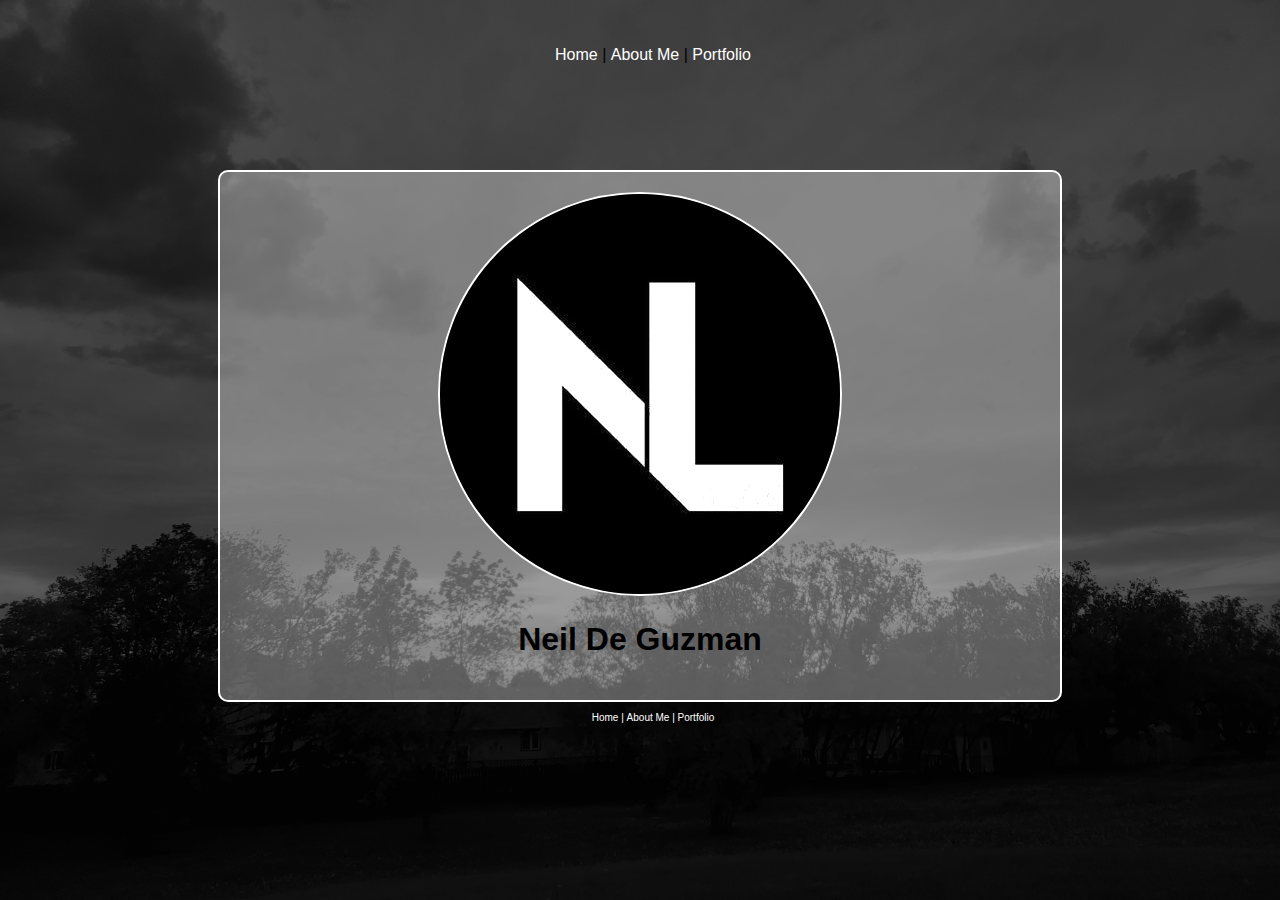
<file: index.html>
<!-------w----------

    Project 3
    Name: Neil De Guzman
    Date: 2021-04-06
    Description: Project 3 About HTML.
	
------------------->

<!DOCTYPE html>
<html>
<head>
	<meta charset="UTF-8" />
	<title>Home</title>
	<link rel="stylesheet" type="text/css" href="p3styles.css">
</head>
<body>
	<header> 
		<nav>
			<ul>
				<li><a href="index.html">Home</a> | </li>
				<li><a href="About.html">About Me</a> | </li>
				<li><a href="Portfolio.html">Portfolio</a></li>
			</ul>
		</nav>
	</header>
	<main>
		<div id="homeInfo">
			<img id ="NL" src="images/logo.jpg" alt="Avatar">
			<h1>Neil De Guzman</h1> 
		</div>
	</main>
	<footer class="botnav"> 
		<nav>
			<ul>
				<li><a href="index.html">Home</a> | </li>
				<li><a href="About.html">About Me</a> | </li>
				<li><a href="Portfolio.html">Portfolio</a></li>
				
			</ul>
		</nav>
	</footer>
</body>
</html>
</file>
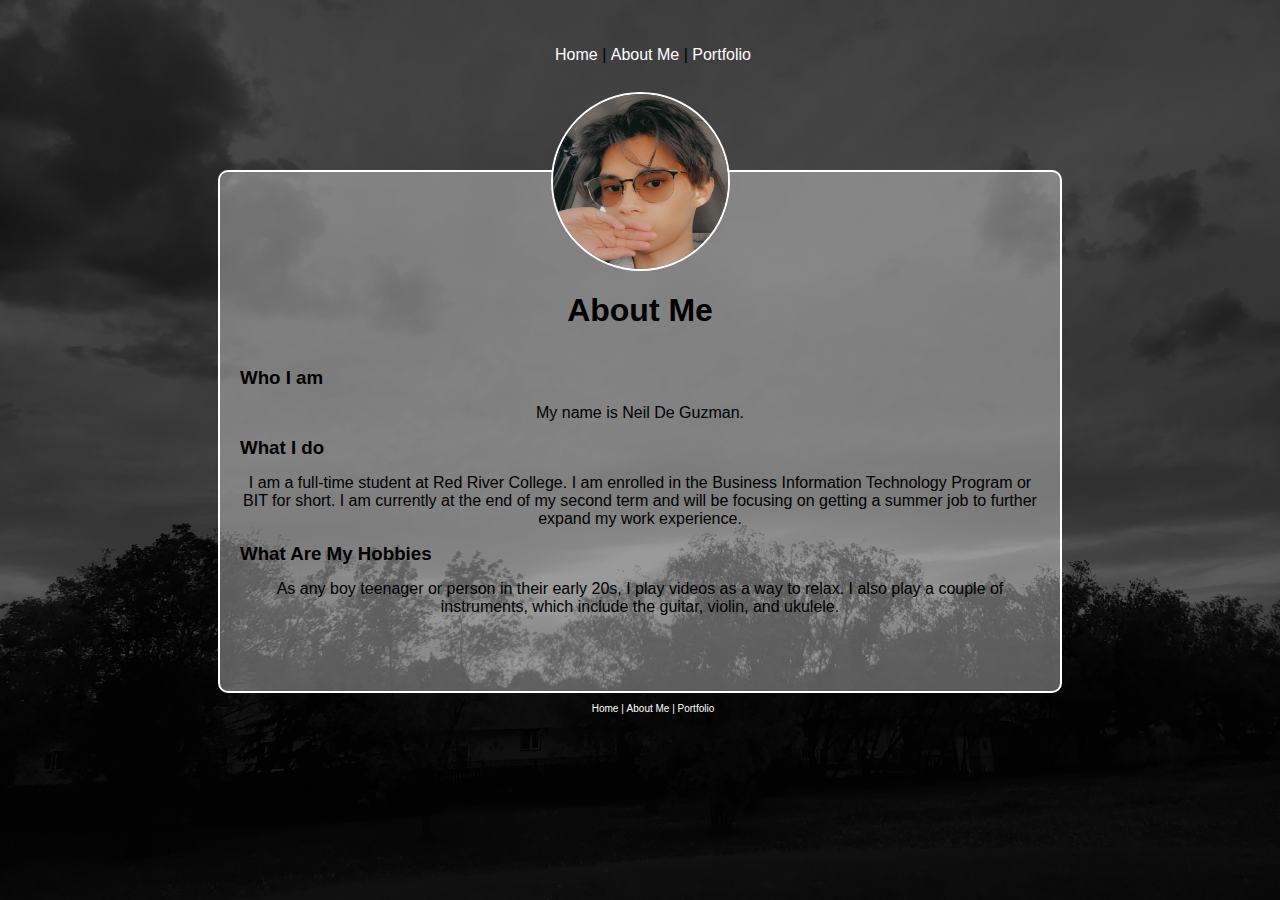
<file: About.html>
<!-------w----------

    Project 3
    Name: Neil De Guzman
    Date: 2021-04-06
    Description: Project 3 About HTML.
	
------------------->

<!DOCTYPE html>
<html>
<head>
	<meta charset="UTF-8" />
	<title>About Me</title>
	<link rel="stylesheet" type="text/css" href="p3styles.css">
</head>
<body>
	<header> 
		<nav>
			<ul>
				<li><a href="index.html">Home</a> | </li>
				<li><a href="About.html">About Me</a> | </li>
				<li><a href="Portfolio.html">Portfolio</a></li>
			</ul>
		</nav>
	</header>
	<main>
		<div id="pageInfo">
			<img id ="pfp" src="images/pfp.jpg" alt="Avatar">
			<h1>About Me</h1> 
		</div>
		<section>
			<h3>Who I am</h3>
				<p> My name is Neil De Guzman.</p>
			<h3>What I do</h3>
				<p> I am a full-time student at Red River College. I am enrolled in the Business Information Technology Program or BIT for short.
					I am currently at the end of my second term and will be focusing on getting a summer job to further expand my work experience.</p>
			<h3>What Are My Hobbies</h3>
				<p> As any boy teenager or person in their early 20s, I play videos as a way to relax. I also play a couple of instruments, which include the guitar, violin, and ukulele.</p>
		</section>
	</main>	
	<footer class="botnav"> 
		<nav>
			<ul>
				<li><a href="index.html">Home</a> | </li>
				<li><a href="About.html">About Me</a> | </li>
				<li><a href="Portfolio.html">Portfolio</a></li>
			</ul>
		</nav>
	</footer>
</body>
</html>
</file>
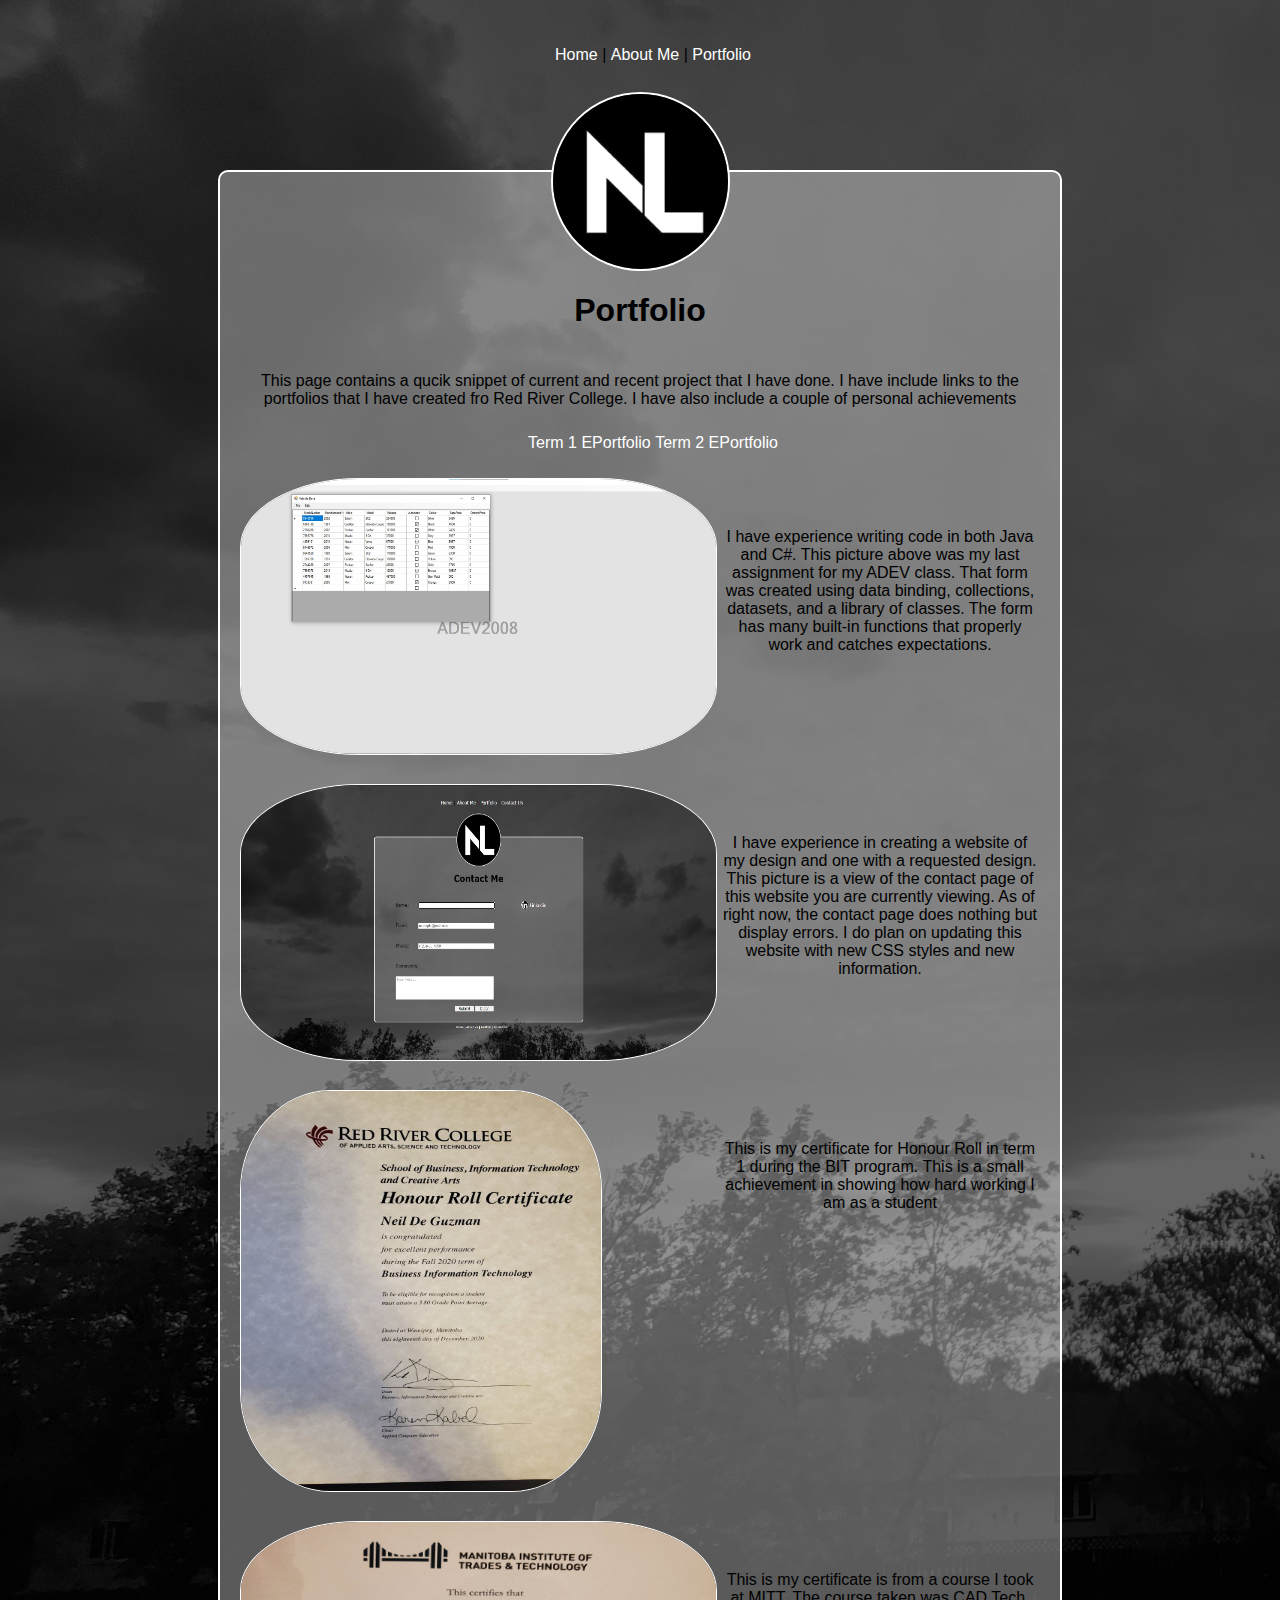
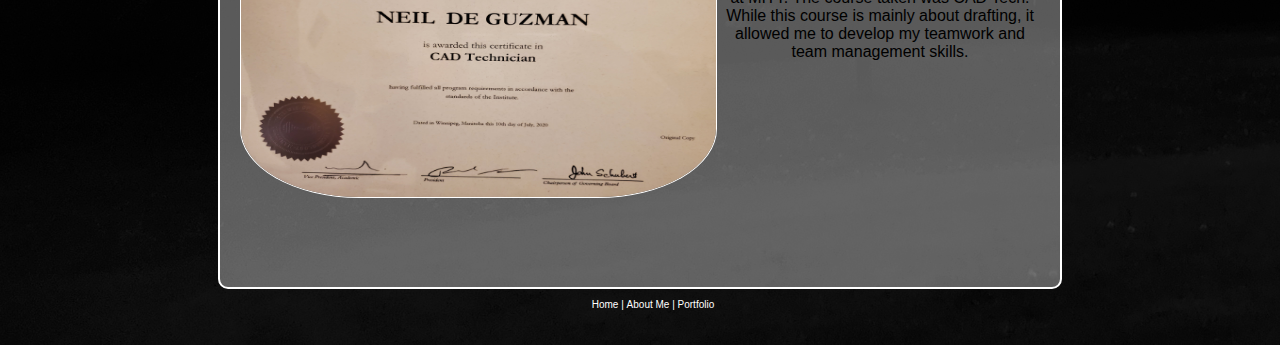
<file: Portfolio.html>
<!-------w----------

    Project 3
    Name: Neil De Guzman
    Date: 2021-04-06
    Description: Project 3 Portfolio HTML.
	
------------------->

<!DOCTYPE html>
<html>
<head>
	<meta charset="UTF-8" />
	<title>Portfolio</title>
	<link rel="stylesheet" type="text/css" href="p3styles.css">
</head>
<body>
	<header> 
		<nav>
			<ul>
				<li><a href="index.html">Home</a> | </li>
				<li><a href="About.html">About Me</a> | </li>
				<li><a href="Portfolio.html">Portfolio</a></li>
			</ul>
		</nav>
	</header>
	<main>
		<div id="pageInfo">
			<img id ="pfp" src="images/logo.jpg" alt="Avatar">
			<h1>Portfolio</h1> 
		</div>
		<section>
			<p> This page contains a qucik snippet of current and recent project that I have done.
				I have include links to the portfolios that I have created fro Red River College.
				I have also include a couple of personal achievements</p>
			<nav>
				<ul>
					<li><a href="https://learn.rrc.ca/d2l/eP/presentations/presentation_preview_popup.d2l?presId=27407">Term 1 EPortfolio</a></li>
					<li><a href="https://learn.rrc.ca/d2l/eP/presentations/presentation_preview_popup.d2l?presId=35473">Term 2 EPortfolio</a></li>
				</ul>
			</nav>
			<img class="pictures" src="images/image1.jpg" alt="c# Form">
			<p class="paraPic"> I have experience writing code in both Java and C#. This picture above was my last assignment for my ADEV class. That form was created
			    using data binding, collections, datasets, and a library of classes. The form has many built-in functions that properly work and catches 
				expectations.</p>
			<img class="pictures" src="images/image2.jpg" alt="Contact page of this website">
			<p class="paraPic">  I have experience in creating a website of my design and one with a requested design. This picture is a view of the contact page of this website 	  you are currently viewing. As of right now, the contact page does nothing but display errors. I do plan on updating this website with new CSS styles and new     
				information.</p>
			<img id="picture" src="images/image3.jpg" alt="Honour Roll certificate">
			<p class="paraPic">  This is my certificate for Honour Roll in term 1 during the BIT program. This is a small achievement in showing how hard working I am as a student</p>
			<img class="pictures" src="images/image4.jpg" alt="CAD certificate">
			<p class="paraPic">  This is my certificate is from a course I took at MITT. The course taken was CAD Tech. While this course is mainly about drafting, it allowed me to develop my teamwork and team management skills.</p>
		</section>
	</main>	
	<footer class="botnav"> 
		<nav>
			<ul>
				<li><a href="index.html">Home</a> | </li>
				<li><a href="About.html">About Me</a> | </li>
				<li><a href="Portfolio.html">Portfolio</a></li>
			</ul>
		</nav>
	</footer>
</body>
</html>
</file>
<file: p3styles.css>
body
{
  	background:url('images/backgroundimage.jpg');
	background-color:rgba(0,0,0,0.6);
	background-repeat: no-repeat;
    background-size: cover;
    background-blend-mode:multiply;
    font-family: Verdana, sans-serif;
    padding: 25px 10px 25px 10px;
	margin: auto;
}

header
{
	margin: 5px;
}

main
{
	padding: 20px;
  	border: solid 2px;
  	border-color: #FFF;
  	border-radius: 10px;
  	background-color:rgba(255,255,255,0.35);
  	width: 800px;
  	margin-left: auto;
    margin-right: auto;
    margin-top: 90px;
}

#pageInfo
{
	height: 125px;
	margin: auto;
	text-align: center;
	position: relative;
	top: -100px;
}

#NL
{
	border: solid 2px;
  	border-color: #FFF;
  	border-radius: 50%;
  	
}

#pfp
{
  	border: solid 2px;
  	border-color: #FFF;
  	border-radius: 50%;
  	width: 175px;
  	height: 175px;
  	display: block;
  	margin-left: auto;
  	margin-right: auto;

}

#homeInfo
{
	margin: auto;
	text-align: center;
}

section
{
	margin: 50px auto;
}

#contactSection
{
	margin-top: 50px;
	margin-bottom: 15px;
}

.pictures
{
	width: 475px;
	height: 275px;
	border: solid 1px;
	border-color: #FFF;
	border-radius: 25%;
	margin-top: 10px;
	margin-bottom: 15px;
}

#picture
{
	width: 45%;
	height: 400px;
	border: solid 1px;
	border-color: #FFF;
	border-radius: 25%;
	margin-top: 10px;
	margin-bottom: 15px;
}

.paraPic
{
	float: right;
	width: 40%;
	position: relative;
	top: 50px;
}

h3
{
	margin: 10px auto;
}

p
{
	margin: 5px auto;
	padding-top: 5px;
	padding-bottom: 5px;
	text-align: center;
}

#mail
{
	float: right;
	position: relative;
	top: 55px;
	left: 100px;
}
#personalNumber
{
	float: right;
	position: relative;
	top: 80px;
	left: 223px;
}

nav
{
	margin: auto;
	text-align:center;
	position: relative;
	left: -7px;
}

a
{
	color: #FFF;
}

a:link 
{
  text-decoration: none;
}

a:hover
{
	background-color: #cee0f9;
    background-image: linear-gradient(90deg, #cee0f9, #00b8ff);
    background-size: 100%;
    -webkit-background-clip: text;
    -moz-background-clip: text;
    -webkit-text-fill-color: transparent; 
    -moz-text-fill-color: transparent;
}

ul
{
	list-style-type: none;
}

li
{
	list-style-type: none;
}

#link
{
	float: right;
	position: relative;
	top: 30px;
	left: -135px;
}

#logo
{
	border: solid 1px;
  	border-color: #FFF;
  	border-radius: 50%;
  	width: 25px;
  	height: 25px;
  	float: right;
  	position: relative;
	top: 25px;
	left: -235px;
}

form
{
	width: 80%;

}

label
{
	display: inline-block;
	width: 10%;
	padding-right: 35px;
	padding-bottom: 15px;
}

#lblcomment
{
	position: relative;
	bottom: 70px;
}

input
{
	width: 50%;
}

textarea
{
	display: inline-block;
	width: 50%;
	resize: none;
}

#labelInput li
{
	display: inline;
	padding-right: 25px;
}

button
{
	font-size: 15px;
	width: 75px;
	border-radius: 0px;
	border: 0px;
	position: relative;
	left: 305px;
}

button:hover
{
	background-color: #cee0f9;
    background-image: linear-gradient(90deg, #cee0f9, #00b8ff);
    background-size: 100%;
    color: #000;
}

nav ul
{
	display:inline-block;
}

nav ul li
{
	display:inline;
	justify-content: space-between;
}

.botnav
{
	margin: auto;
	font-size: 10px;
	color: #FFF;
}

.error
{
	position: relative;
	right: 135px;
	background-color: #FF0F00;
    background-image: linear-gradient(90deg, #FF0F00, #70FF00);
    background-size: 100%;
    -webkit-background-clip: text;
    -moz-background-clip: text;
    -webkit-text-fill-color: transparent; 
    -moz-text-fill-color: transparent;
}

@media screen and (max-width: 767px)
{
	main
	{
		width: 50%;
		font-size: 12px;
	}
	p
	{
		width: 100%;
	}
	img
	{
		width: 100%;
		height: 25%;
	}
	.pictures, #picture
	{
		width: 100%;
		height: 25%;
	}
	.paraPic
	{
		width: 100%;
		position: relative;
		font-size: 10px;
		top: -15px;
	}

	label
	{
		padding:  5px 5px 5px 5px;
		position: relative;
		top: -0px;
	}

	input
	{
		display: block;
		width: 100%;
	}

	textarea
	{
		width: 100%;
	}
	.error
	{
		position: relative;
		top: -10px;
		left: -10px;
		margin: 0px auto;
	}
	button
	{
		position: relative;
		left: 40px;
	}
	#link
	{
		position: relative;
		top: 5px;
		left: -100px;
	}
}
</file>
